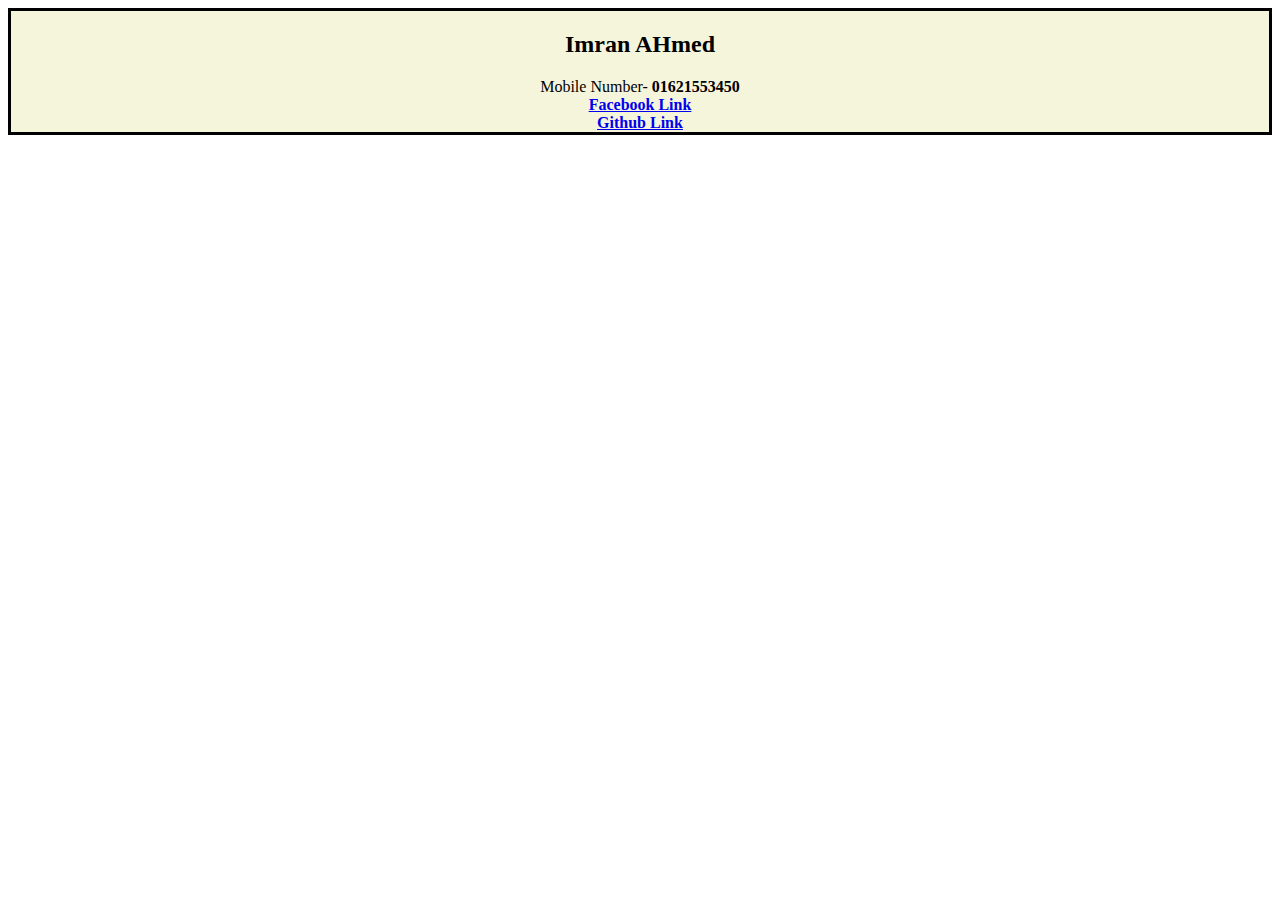
<file: hire-me.html>
<!DOCTYPE html>
<html>
<head>
	<title></title>
</head>

	

<style>
	
.hire
{
	border-style: solid;
	border-width: 3px;
	background: #f5f5dc;
}


</style>



<body>

<center >
	<div class="hire" >
		
		<h2> Imran AHmed</h2>
		<span>Mobile Number-<b> 01621553450 </b></span><br>

		
	 	<a href="https://www.facebook.com/Innoent.Imran"><b>Facebook Link </b></a> <br>
		<a href="https://github.com/iahmed682"><b>Github Link </b></a>

	</div>
</center>



</body>
</html>
</file>
